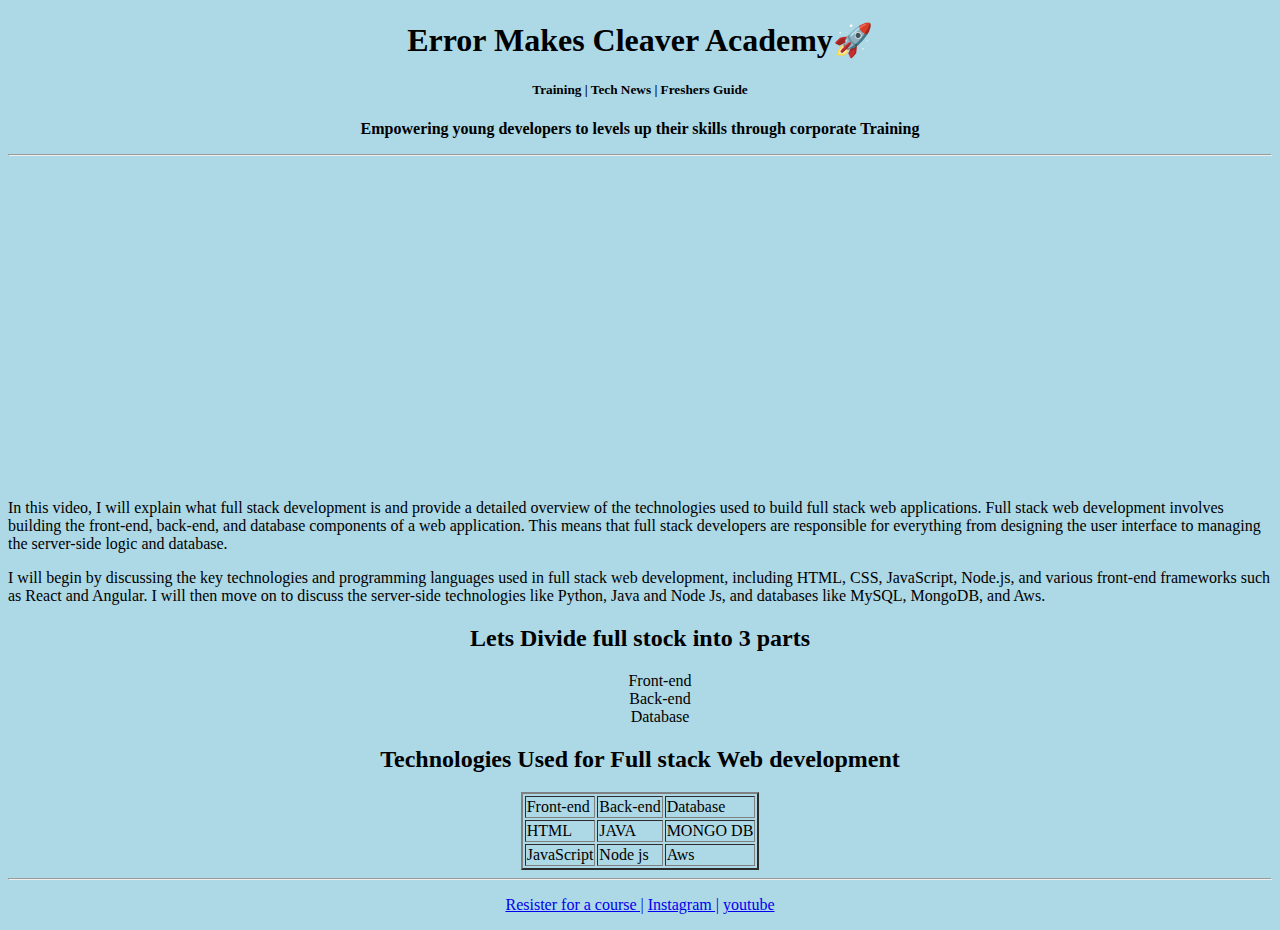
<file: pjkt2 index.html>
<!DOCTYPE html>
<html lang="en">
<head>
    <meta charset="UTF-8">
    <meta name="viewport" content="width=device-width, initial-scale=1.0">
    <title>EMC</title>
    <style>
        *{
            font-family: 'Times New Roman', Times, serif;
        }
        body{
            background-color: lightblue;
        }
    </style>
</head>
<body>
    <center>
        <h1>Error Makes Cleaver Academy🚀</h1>
        <h5> Training | Tech News | Freshers Guide</h5>
       <b><p>Empowering young developers to levels up their skills through corporate Training<p></b> 
        <hr>
 
    <iframe width="560" height="315" src="https://www.youtube.com/embed/5QzzeYHApV0?si=zMieplrvJv5QEc5o" title="YouTube video player" frameborder="0" allow="accelerometer; autoplay; clipboard-write; encrypted-media; gyroscope; picture-in-picture; web-share" allowfullscreen></iframe>
</center>
    <p>In this video, I will explain what full stack development is and provide a detailed overview of the technologies used to build full stack web applications. Full stack web development involves building the front-end, back-end, and database components of a web application. This means that full stack developers are responsible for everything from designing the user interface to managing the server-side logic and database.
    </p>
    <p>I will begin by discussing the key technologies and programming languages used in full stack web development, including HTML, CSS, JavaScript, Node.js, and various front-end frameworks such as React and Angular. I will then move on to discuss the server-side technologies like Python, Java and Node Js, and databases like MySQL, MongoDB, and Aws.
    </p>
    <center>
    <h2>Lets Divide full stock into 3 parts</h2>
    <ul style="list-style-type: none;">
        <li>Front-end</li>
        <li>Back-end</li>
        <li>Database</li>
    </ul>
    <h2>Technologies Used for Full stack Web development</h2>
    <table border="2px
    ">
        <tr>
            <td>Front-end</td> <td>Back-end</td><td>Database</td>
        </tr>
        <tr>
            <td>HTML</td><td>JAVA</td><td>MONGO DB</td>
        </tr>
        <tr>
            <td>JavaScript</td>
            <td>Node js</td>
            <td>Aws</td>
        </tr>

     </table>
     <hr>

     <p>
     <a href="registerpgprj2.html"target="blank">Resister for a course |</a>
        <a href="https://www.instagram.com/errormakesclever/ "target="blank">Instagram |</a>
        <a href="https://www.youtube.com/@ErrorMakesClever "target="blank">youtube</a>
  
    </p>
</center>
</body>
</html>
</file>
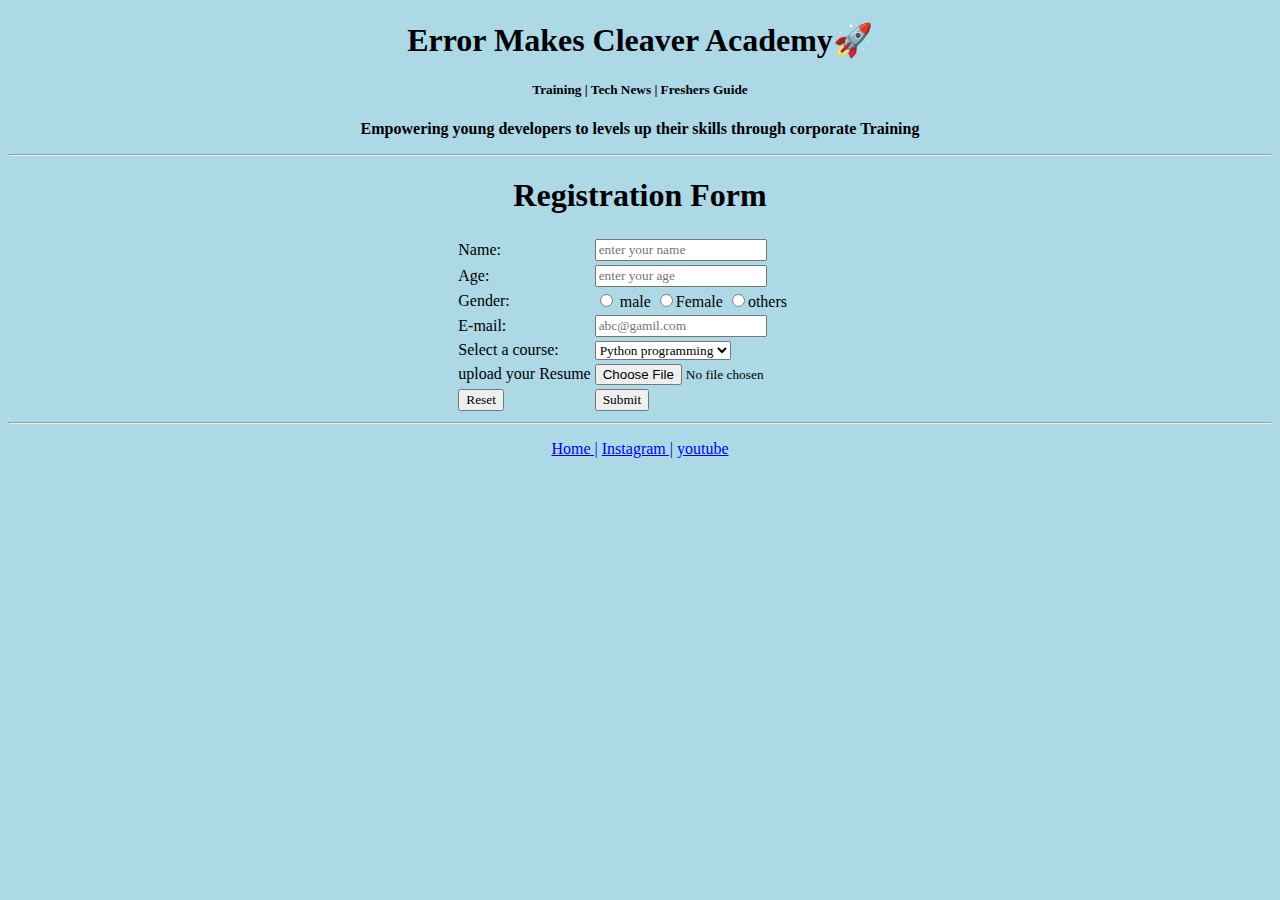
<file: registerpgprj2.html>
<!DOCTYPE html>
<html lang="en">
<head>
    <meta charset="UTF-8">
    <meta name="viewport" content="width=device-width, initial-scale=1.0">
    <title>Register</title>
    <style>
        *{
            font-family: 'Times New Roman', Times, serif;
        }
        body{
            background-color: lightblue;
        }
    </style>
</head>
<body>
    <center>
        <h1>Error Makes Cleaver Academy🚀</h1>
        <h5> Training | Tech News | Freshers Guide</h5>
       <b><p>Empowering young developers to levels up their skills through corporate Training<p></b> 
      
    </center>
    <hr>

    <center>
        <h1>Registration Form</h1>
        <form action="">
            <table>
                <tr>
                    <td><label for="">Name:</label></td>
                    <td><input type="text" placeholder="enter your name"></td>
                </tr>
                <tr>
                    <td><label for="">Age:</label></td>
                    <td><input type="number" placeholder="enter your age"></td>
                </tr>
                <tr>
                    <td><label for="">Gender:</label></td>
                    <td><input type="radio" name="Gender"> male 
                        <input type="radio" name="Gender">Female
                        <input type="radio" name="Gender" >others</td>
                </tr>
                <tr>
                    <td><label for="">E-mail:</label></td>
                    <td><input type="email" placeholder="abc@gamil.com"></td>
                </tr>
               
                <tr>
                    <td><label for="">Select a course:</label></td>
                    <td><select>
                        <option value="">Python programming</option>
                        <option value="">Java</option>
                        <option value="">C++</option>
                    </select></td>
                </tr>
                <tr>
                    <td><label for="">upload your Resume</label></td>
                    <td><input type="file"></td>
                </tr>
                <tr>
                    <td><input type="reset" name="" id=""></td>
                    <td><input type="submit"></td>
                </tr>

            </table>
        </form>
    </center>
<hr>
    <p>
        <center> <a href="pjkt2 index.html">Home |</a>
         <a href="https://www.instagram.com/errormakesclever/ "target="blank">Instagram |</a>
         <a href="https://www.youtube.com/@ErrorMakesClever "target="blank">youtube</a>
     </center>
     </p>
</body>
</html>
</file>
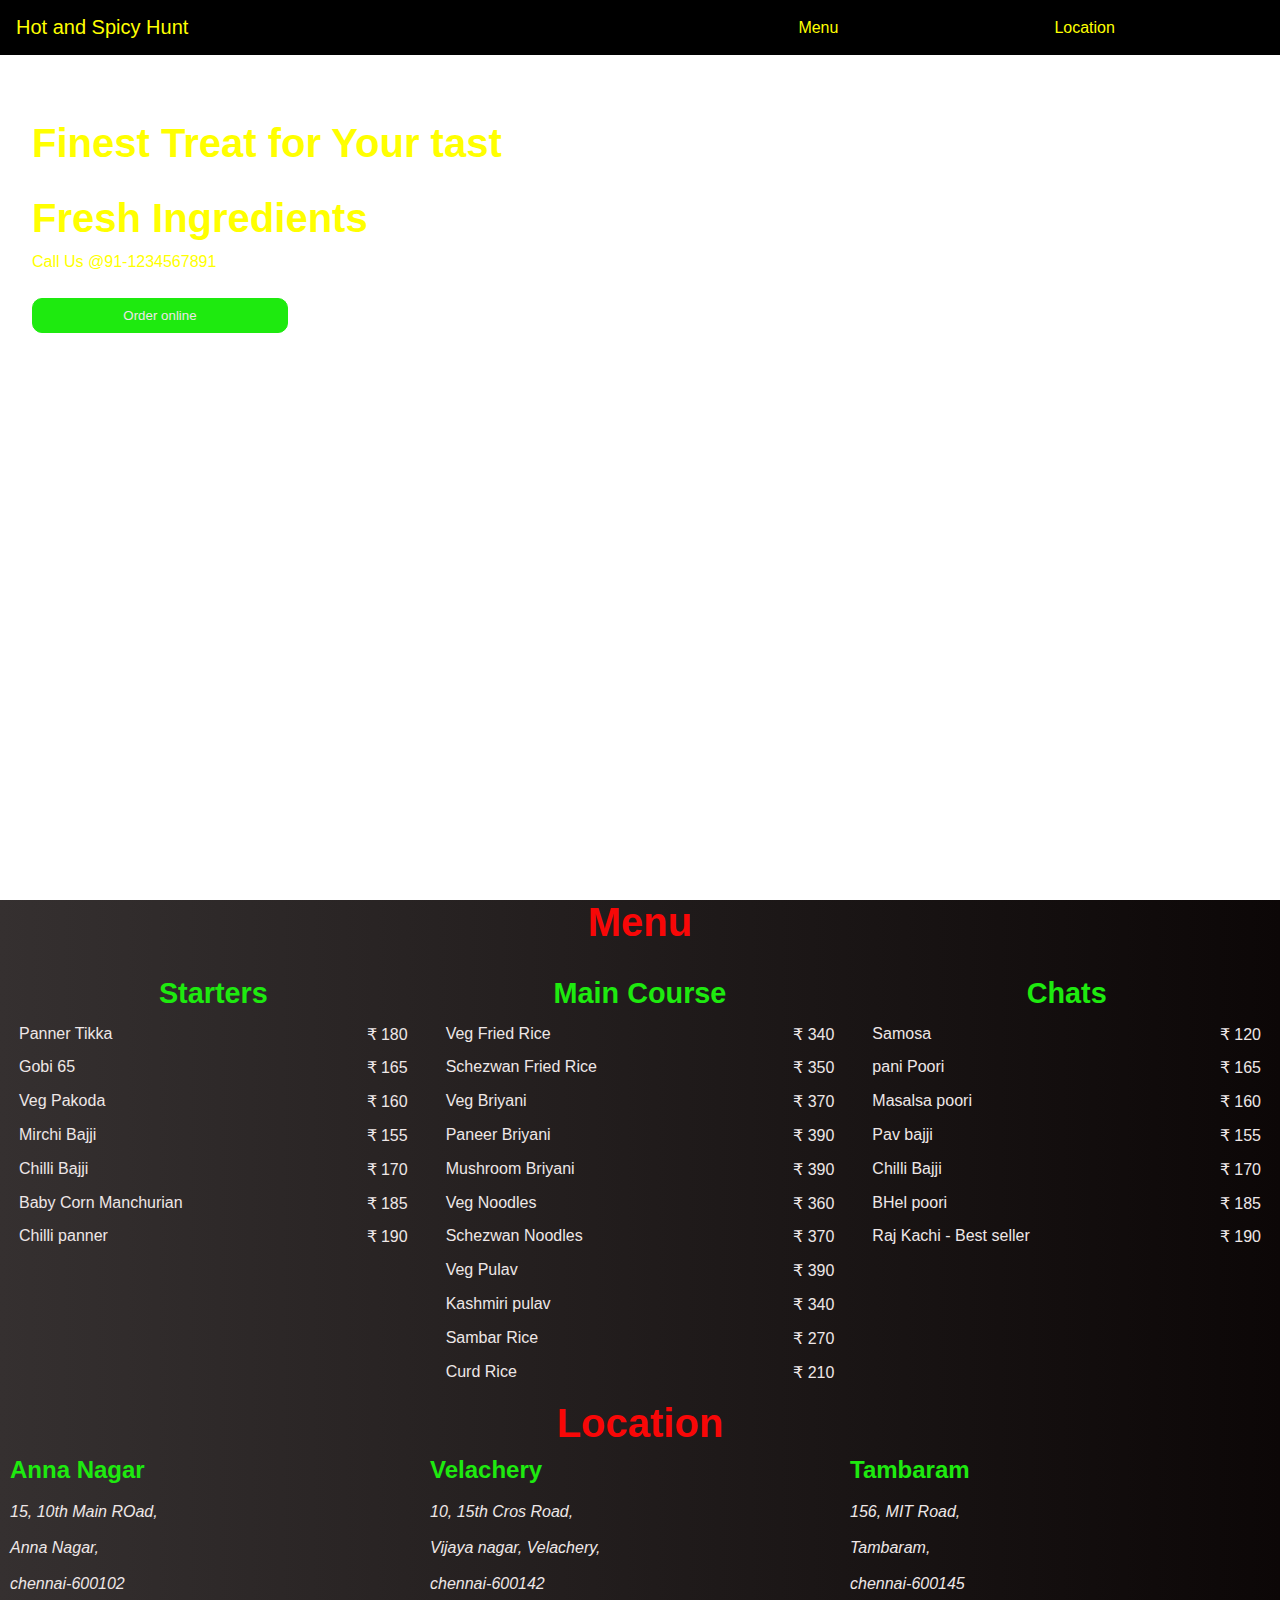
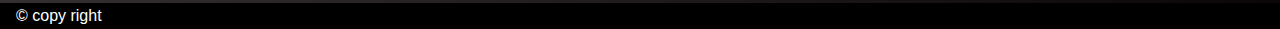
<file: Spicy hunt.html>
<!DOCTYPE html>
<html lang="en">
<head>
    <meta charset="UTF-8">
    <meta name="viewport" content="width=device-width, initial-scale=1.0">
    <title> Spicy Hunt _ Restarant</title>
    <link rel="stylesheet" href="spicy.css"><link rel="stylesheet" href="https://cdnjs.cloudflare.com/ajax/libs/font-awesome/6.4.2/css/all.min.css" integrity="sha512-z3gLpd7yknf1YoNbCzqRKc4qyor8gaKU1qmn+CShxbuBusANI9QpRohGBreCFkKxLhei6S9CQXFEbbKuqLg0DA==" crossorigin="anonymous" referrerpolicy="no-referrer" />

</head>
<body>
    <div class="landing">
        <header>
            <a href="./Spicy hunt.html" id="logo"> <i class="fa-solid fa-bowl-food fa-shake fa-2xl"></i> Hot and Spicy Hunt</a>
            <nav>
                <a href="#menuheading"><i class="fa-solid fa-bars"></i>Menu</a>
                <a href="#locheading"> <i class="fa-solid fa-location-dot"></i>Location</a>
            </nav>
        </header>
   

    <div class="maintext">
        <div class="tagline1">Finest Treat for Your tast</div>

       
        <div class="tagline2">Fresh Ingredients </div>
        <div class="callus">Call Us @91-1234567891</div>
        <button>Order online</button>

    </div>
</div>
<h2 id="menuheading">Menu</h2>
<div class="menu">
    <div class="starters">
        <table>
            <th colspan="2">Starters</th>
            <tr>
                <td>Panner Tikka</td>
                <td>&#8377 180</td>
            </tr>
            <tr>
                <td>Gobi 65</td>
                <td>&#8377 165</td>
            </tr>
            <tr>
                <td>Veg Pakoda</td>
                <td>&#8377 160</td>
            </tr>
            <tr>
                <td>Mirchi Bajji</td>
                <td>&#8377 155</td>
            </tr>
            <tr>
                <td>Chilli Bajji</td>
                <td>&#8377 170</td>
            </tr>
            <tr>
                <td>Baby Corn Manchurian</td>
                <td>&#8377 185</td>
            </tr>
            <tr>
                <td>Chilli panner</td>
                <td>&#8377 190</td>
            </tr>

        </table>
    </div>
    <div class="maincourse">
        <table>
            <th colspan="2">Main Course</th>
            <tr>
                <td>Veg Fried Rice</td>
                <td>&#8377 340</td>
            </tr>
            <tr>
                <td>Schezwan Fried Rice</td>
                <td>&#8377 350</td>
            </tr>
            <tr>
                <td>Veg Briyani</td>
                <td>&#8377 370</td>
            </tr>
            <tr>
                <td>Paneer Briyani</td>
                <td>&#8377 390</td>
            </tr>
            <tr>
                <td>Mushroom Briyani</td>
                <td>&#8377 390</td>
            </tr>
            <tr>
                <td>Veg Noodles</td>
                <td>&#8377 360</td>
            </tr>
            <tr>
                <td>Schezwan Noodles</td>
                <td>&#8377 370</td>
            </tr>
            <tr>
                <td>Veg Pulav</td>
                <td>&#8377 390</td>
            </tr>
            <tr>
                <td>Kashmiri pulav</td>
                <td>&#8377 340</td>
            </tr>
            <tr>
                <td>Sambar Rice</td>
                <td>&#8377 270</td>
            </tr>
            <tr>
                <td>Curd Rice</td>
                <td>&#8377 210</td>
            </tr>

        </table>
    </div>
    <div class="chats">
        <table>
            <th colspan="2">Chats</th>
            <tr>
                <td>Samosa</td>
                <td>&#8377 120</td>
            </tr>
            <tr>
                <td>pani Poori</td>
                <td>&#8377 165</td>
            </tr>
            <tr>
                <td>Masalsa poori</td>
                <td>&#8377 160</td>
            </tr>
            <tr>
                <td>Pav bajji</td>
                <td>&#8377 155</td>
            </tr>
            <tr>
                <td>Chilli Bajji</td>
                <td>&#8377 170</td>
            </tr>
            <tr>
                <td>BHel poori</td>
                <td>&#8377 185</td>
            </tr>
            <tr>
                <td>Raj Kachi - Best seller</td>
                <td>&#8377 190</td>
            </tr>

        </table>
    </div>

</div>

<h2 id="locheading">Location</h2>
<div class="location">
    <div class="Annanagar">
        <h2>Anna Nagar</h2>
        <address>
            15, 10th Main ROad,<br><br>
            Anna Nagar,<br><br>
            chennai-600102
        </address>
    </div>

    <div class="Velachary">
        <h2>Velachery</h2>
        <address>
            10, 15th Cros Road,<br><br>
            Vijaya nagar, Velachery,<br><br>
            chennai-600142
        </address>
    </div>

    <div class="Tambaram">
        <h2>Tambaram</h2>
        <address>
            156, MIT Road,<br><br>
            Tambaram,<br><br>
            chennai-600145
        </address>
    </div>

</div>
<footer>
    <div id="copyright">&#169 copy right

    </div>
</footer>




</body>
</html>
</file>
<file: spicy.css>
:root{
    --red:rgba(255, 7, 7, 0.968);
    --green:#1eea0f;
    --yellow:#f5e908fc;
    --white:rgb(238, 231, 231);
}
header  ,nav a i{
    margin-right: .9em;
}
header  ,nav a i{
    margin-right: .9em;
}
#logo{
    flex: 1;
    font-size: 1.25em;
}

body,h2{
    margin: 0;
    font-family: Arial, Helvetica, sans-serif;
}

.landing{
    background-image: url(https://images.pexels.com/photos/941869/pexels-photo-941869.jpeg?auto=compress&cs=tinysrgb&w=1260&h=750&dpr=1); 
   /* background-color: gray; */
   background-size: cover;
   background-position: center;
   height: 100vh;
   color: var(--white);

}

header a{
    text-decoration: none;
    color:yellow;
    min-width: 120px;
}
header{
    display: flex;
    flex-wrap: wrap;
    position: fixed;
    background-color:black;
    width: 100%;
    row-gap: 1em;
    padding: 1em;

}
#logo{
    flex: 3;
    font-size: 1.25em;
    min-width: 260px;
}
nav{
    flex:2 ;
    display: flex;
    align-items: center;
}
nav a{
    flex: 1;
}
nav a:hover{
    color: white;
    /* background-color: aliceblue; */
}
.maintext{
    display: flex;
    flex-direction: column;
    justify-content: center;
    height: 40vh;
    padding: 2em;
    /* background-color: aliceblue; */

}
.tagline1{
    color: var(--red);
    font-size: 2.5em;
    font-weight: bolder;
    

}

.tagline2{
    color: var(--yellow);
    font-size: 2.5em;
    font-weight: bolder;

}
.maintext div{
    margin-top: .75em;
    color: yellow;
    /* background-color: black; */
    /* opacity: 0.3; */
}
.maintext button{
    width: 20vw;
    margin-top: 2em;
    border: 1px solid var(--green);
    background-color: var(--green);
    color: var(--white);
    border-radius: 10px;
    padding: .7em;

}
.menu{
    display: grid;
    grid-template-columns: repeat(auto-fit,minmax(267px,1fr));
    background: linear-gradient(to right,rgb(53, 48, 48),rgb(12, 7, 7));
    color: var(--white);


}
#menuheading,#locheading{
    background: linear-gradient(to right,rgb(53, 48, 48),rgb(12, 7, 7));
    font-size: 2.5em;
    color: var(--red);
    display: flex;
    justify-content: center;
}
.menu th{
    color: var(--green);
    font-size: 1.8em;
}
table{
    width: 100%;
    padding: 1em;
}
.menu tr{
    display: flex;
    justify-content: center; 
    margin-top: .8em;

}
.menu td:nth-child(1){
    justify-self:left ;
    flex: 1;
}

.menu td:nth-child(2){
    justify-self:right ;
}
.location{
  
  display: grid;
  grid-template-columns: repeat(auto-fit,minmax(267px,1fr));
  background: linear-gradient(to right,rgb(53, 48, 48),rgb(12, 7, 7));
  color: var(--white);
  padding: 10px;
 
    
}
.location h2{
    color: var(--green);
     margin-bottom: .8em;
}
.loction div{
    flex:1;
    padding: 1em;
   
}
footer{
    background-color: black;
    color: white;
    padding: .25em 1em;
}
</file>
